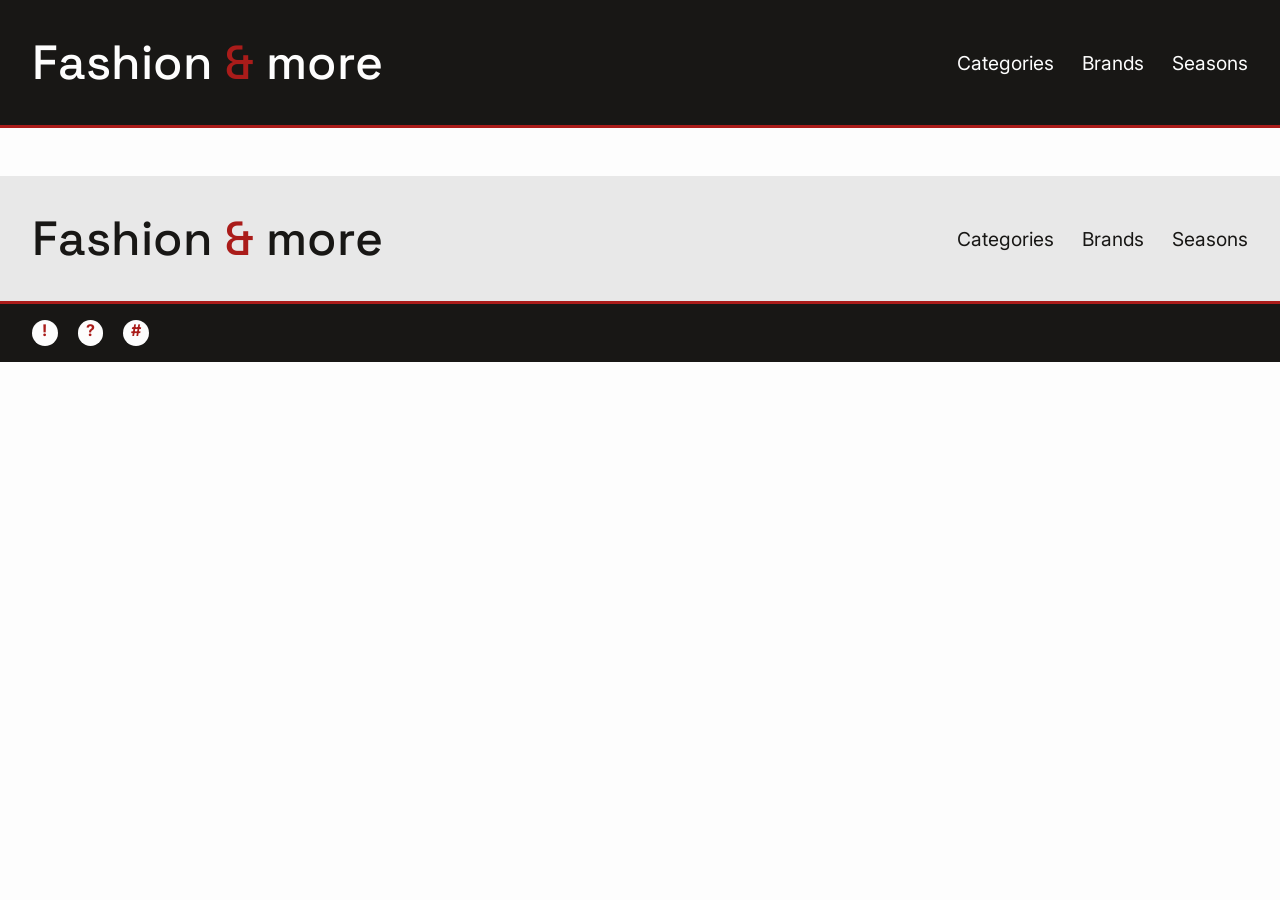
<file: productdetails.html>
<!doctype html>
<html lang="en">
  <head>
    <meta charset="UTF-8" />
    <meta name="viewport" content="width=device-width, initial-scale=1.0" />
    <title>Product details</title>
    <link rel="stylesheet" href="style.css" />
    <link rel="preconnect" href="https://fonts.googleapis.com" />
    <link rel="preconnect" href="https://fonts.gstatic.com" crossorigin />
    <link
      href="https://fonts.googleapis.com/css2?family=Inter:ital,opsz,wght@0,14..32,100..900;1,14..32,100..900&family=Space+Grotesk:wght@300..700&display=swap"
      rel="stylesheet"
    />
    <script src="productdetails.js" defer></script>
  </head>
  <body>
    <header>
      <a href="index.html">
        <h1 class="logo_type">Fashion <span>&</span> more</h1>
      </a>
      <nav>
        <a href="index.html">Categories</a>
        <a href="/">Brands</a>
        <a href="/">Seasons</a>
      </nav>
    </header>
    <main>
      <section class="detail_container"></section>
    </main>
    <footer>
      <div id="gray_footer">
        <a href="index.html">
          <h1 class="logo_type">Fashion <span>&</span> more</h1>
        </a>
        <nav>
          <a href="index.html">Categories</a>
          <a href="/">Brands</a>
          <a href="/">Seasons</a>
        </nav>
      </div>
      <div class="socials">
        <span>!</span>
        <span>?</span>
        <span>#</span>
      </div>
    </footer>
  </body>
</html>
</file>
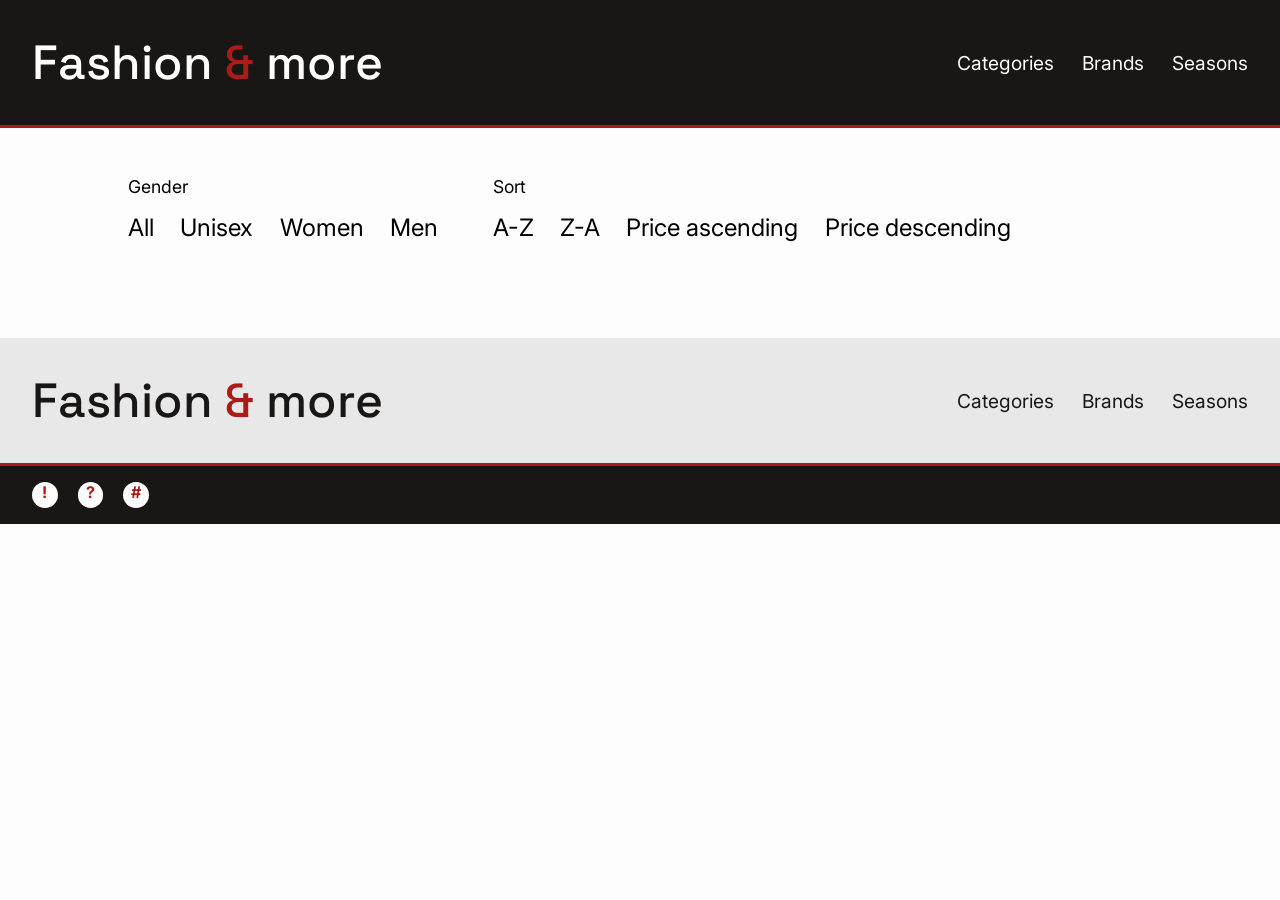
<file: productlist.html>
<!doctype html>
<html lang="en">
  <head>
    <meta charset="UTF-8" />
    <meta name="viewport" content="width=device-width, initial-scale=1.0" />
    <title>Product list</title>
    <link rel="stylesheet" href="style.css" />
    <link rel="preconnect" href="https://fonts.googleapis.com" />
    <link rel="preconnect" href="https://fonts.gstatic.com" crossorigin />
    <link
      href="https://fonts.googleapis.com/css2?family=Inter:ital,opsz,wght@0,14..32,100..900;1,14..32,100..900&family=Space+Grotesk:wght@300..700&display=swap"
      rel="stylesheet"
    />
    <script src="productlist.js" defer></script>
  </head>
  <body>
    <header>
      <a href="index.html">
        <h1 class="logo_type">Fashion <span>&</span> more</h1>
      </a>
      <nav>
        <a href="index.html">Categories</a>
        <a href="/">Brands</a>
        <a href="/">Seasons</a>
      </nav>
    </header>
    <main>
      <h2></h2>
      <section class="btns">
        <div id="filter">
          <p>Gender</p>
          <button>All</button>
          <button>Unisex</button>
          <button>Women</button>
          <button>Men</button>
        </div>
        <div id="sort">
          <p>Sort</p>
          <button data-text="az">A-Z</button>
          <button data-text="za">Z-A</button>
          <button data-price="asc">Price ascending</button>
          <button data-price="dec">Price descending</button>
        </div>
      </section>
      <section class="list_grid"></section>
    </main>
    <footer>
      <div id="gray_footer">
        <a href="index.html">
          <h1 class="logo_type">Fashion <span>&</span> more</h1>
        </a>
        <nav>
          <a href="index.html">Categories</a>
          <a href="/">Brands</a>
          <a href="/">Seasons</a>
        </nav>
      </div>
      <div class="socials">
        <span>!</span>
        <span>?</span>
        <span>#</span>
      </div>
    </footer>
  </body>
</html>
</file>
<file: style.css>
/* Reset */
* {
  margin: 0;
  padding: 0;
  box-sizing: border-box;
}
img {
  max-width: 100%;
  height: auto;
  display: block;
}

/* Generelt */
body {
  font-family: "Inter", sans-serif;
  background-color: #fdfdfd;
}

main {
  margin: 0 auto;
  width: 90vw;
}

h2 {
  font-family: "Space Grotesk", sans-serif;
  font-size: 3rem;
  font-weight: 500;
  margin-bottom: 1rem;
}
h3 {
  font-size: 1.4rem;
  font-weight: 400;
}
p {
  font-size: 1.1rem;
}

a {
  color: black;
  text-decoration: none;
}

header {
  margin-bottom: 3rem;
  background-color: #181715;
  display: flex;
  justify-content: space-between;
  border-bottom: solid 3px #aa1c1a;
}

nav {
  align-self: center;
  padding-right: 2rem;
}

nav a {
  font-size: 1.2rem;
  color: #fdfdfd;
  margin-left: 1.5rem;
  font-weight: 400;
}

nav a:hover {
  text-decoration: underline;
}

.logo_type:hover {
  transform: scale(1.02);
}

.logo_type {
  font-family: "Space Grotesk", sans-serif;
  font-size: 3rem;

  padding: 2rem;
  color: #fdfdfd;
  font-weight: 500;
}

.logo_type span {
  color: #aa1c1a;
}

footer {
  margin-top: 3rem;
  background-color: #e8e8e8;
}

#gray_footer {
  display: flex;
  justify-content: space-between;
}

#gray_footer h1,
#gray_footer a {
  color: #181715;
}

.socials {
  padding: 1rem 1rem 1rem 2rem;
  background-color: #181715;
  border-top: solid 3px #aa1c1a;
}

.socials span {
  color: #aa1c1a;
  text-align: center;
  font-weight: 700;
  background-color: #fdfdfd;
  border-radius: 100%;
  width: 1.6rem;
  height: 1.6rem;
  display: inline-block;
  margin-right: 1rem;
}

/* Index */

.hero_wrap {
  width: 90vw;
  height: 50vw;
  margin-bottom: 1rem;
  border: #181715 solid 1px;
  display: grid;
}

.hero_wrap,
.hero_wrap img,
.hero_wrap h2 {
  grid-column: 1;
  grid-row: 1;
}

.hero_wrap h2 {
  z-index: 2;
  place-self: center;
  text-align: center;
  padding-left: 3rem;
  padding-right: 3rem;
}

.hero_wrap img {
  object-fit: cover;
  object-position: center 75%;
  opacity: 75%;
  filter: grayscale(1);
  width: 90vw;
  height: 50vw;
}

.hero_wrap .soldout_text {
  place-self: center;
  transform: translateY(100px);
}

.categories {
  display: grid;
  grid-template-columns: 1fr 1fr;
  gap: 2rem;
  margin-top: 1rem;
  margin-bottom: 1rem;
}

.category_wrap {
  background-color: #e8e8e8;
  border: solid 1px #181715;
  padding: 4rem 3rem 4rem 3rem;
  display: grid;
  grid-template-columns: subgrid;
  grid-column: span 1;
}

.category_card:hover {
  transform: scale(1.02);
}

.category_card {
  color: #fdfdfd;
  font-size: 1.4rem;
  background-color: #181715;
  padding: 0.5rem 1rem;
  text-align: center;
}

.blue {
  background-color: #fdfdfd;
  display: flex;
  padding: 3rem 4rem;
  justify-content: space-around;
  border: solid 1px #181715;
}

.blue h3 {
  font-family: "Space Grotesk", sans-serif;
  font-weight: 500;
}

.blue img {
  aspect-ratio: 1/1;
  object-fit: cover;
  object-position: center top;
  max-width: 33vw;
  border: solid 3px #aa1c1a;
}

.blue_text {
  order: -1;
  max-width: 33vw;
  margin: auto 0;
}

.blue_text p {
  margin-top: 1rem;
  margin-bottom: 1.5rem;
}

/* Productlist */

.btns {
  display: flex;
  justify-content: left;
  margin-top: 3rem;
}

#filter button,
#sort button {
  margin: 1rem 1.4rem 3rem 0;
  font-family: "Inter", sans-serif;
  background-color: transparent;
  border: none;
  font-size: 1.5rem;
  cursor: pointer;
}

#filter button:hover,
#sort button:hover {
  text-decoration: underline;
}

#filter p,
#sort p {
  font-size: 1.1rem;
}

#sort {
  margin-left: 2rem;
}

.price {
  display: flex;
}

.price_after {
  color: #aa1c1a;
  font-size: 1.1rem;
}

.product_card:hover {
  transform: scale(1.02);
}

.product_card {
  border: solid #181715 1px;
  padding: 1.2rem;
}

.product_card h3 {
  margin-top: 0.3rem;
  margin-bottom: 0.3rem;
}

.hide {
  display: none;
}

.price_before {
  text-decoration: line-through;
  color: gray;
  margin-right: 1rem;
  font-size: 1.1rem;
}

.img_wrap {
  display: grid;
}

.img_wrap img,
.soldout_text,
.sale {
  grid-column: 1;
  grid-row: 1;
}

.soldout {
  opacity: 80%;
  filter: brightness(40%);
}

.soldout_text,
.sale {
  color: #fdfdfd;
  font-size: 1.5rem;

  font-weight: 400;
}

.soldout_text {
  background-color: #18171580;
  place-self: center;
  z-index: 2;
  padding: 0.5rem 2rem;
}

.sale {
  place-self: start;
  background-color: #8c0001;
  z-index: 3;
  padding: 0.2rem 1rem;
  margin: 1rem;
}

.subtle {
  color: gray;
  margin-top: 0.3rem;
  font-size: 1.1rem;
}

.list_grid {
  display: grid;
  gap: 2rem;
}

/* Product */

#detail_img,
.details {
  border: #181715 solid 1px;
  padding: 1.2rem;
  margin-top: 3rem;
}

.to_cart {
  display: flex;
  justify-content: flex-start;
}
.to_cart p {
  background-color: #181715;
  color: #fdfdfd;
  place-self: center;
  z-index: 2;
  padding: 0.5rem 2rem;
  margin: 1rem 1rem 1rem 0;
}

.to_cart .stock {
  color: black;
  background-color: white;
  border: black solid 1px;
}

.btn:hover {
  transform: scale(1.04);
  cursor: pointer;
}

.back {
  font-size: 1.2rem;
  text-decoration: underline;
}

.back:hover {
  font-weight: 500;
}

main .wrap {
  margin-top: 1rem;
}

@media (min-width: 800px) {
  p {
    font-size: 1.3rem;
  }

  h3 {
    font-size: 1.5rem;
  }

  .hero_wrap {
    width: 80vw;
    height: 35vw;
  }

  main {
    width: 80vw;
  }

  .hero_wrap img {
    object-position: center 65%;
    width: 80vw;
    height: 35vw;
  }

  .categories {
    display: grid;
    grid-template-columns: 1fr 1fr 1fr;
  }

  .hero h2 {
    margin: auto;
    text-align: center;
  }

  .list_grid {
    grid-template-columns: 1fr 1fr 1fr;
  }

  .detail_view {
    display: grid;
    grid-template-columns: 1fr 1.5fr;
    gap: 3rem;
  }

  .details p {
    font-size: 1.5rem;
    margin-bottom: 1rem;
  }

  .details h3 {
    font-size: 2rem;
    margin-bottom: 1rem;
  }

  .list_grid a {
    display: grid;
  }

  .product_card {
    display: grid;
    grid-template-rows: subgrid;
    grid-row: span 4;
  }
}
</file>
